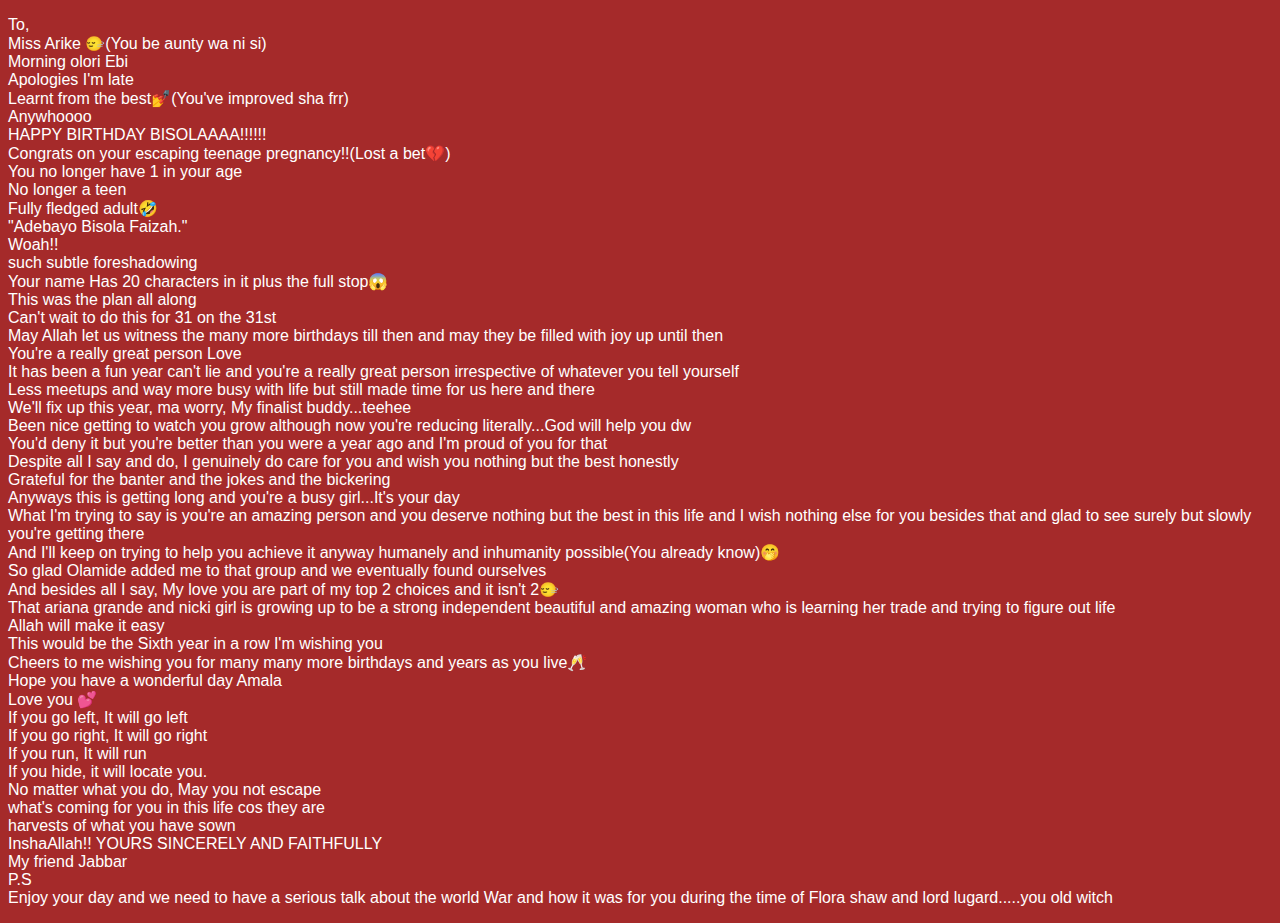
<file: index2.html>
<!DOCTYPE html>
<html lang="en">
<head>
    <meta charset="UTF-8">
    <meta name="viewport" content="width=device-width, initial-scale=1.0">
    <title>Happy Birthday</title>
    <link rel="stylesheet" type="text/css" href="styles2.css">
    <link rel="preconnect" href="https://fonts.googleapis.com">
<link rel="preconnect" href="https://fonts.gstatic.com" crossorigin>
<link href="https://fonts.googleapis.com/css2?family=Caveat:wght@400..700&family=Nunito:wght@200..1000&family=Slackey&display=swap" rel="stylesheet">
</head>
<body>
    <main >
   <p >
    To,<br>
    Miss Arike 🙂‍↔️(You be aunty wa ni si)<br>
    Morning olori Ebi<br>
    
    Apologies I'm late<br>
    Learnt from the best💅(You've improved sha frr)<br>
    
    Anywhoooo<br>
    HAPPY BIRTHDAY BISOLAAAA!!!!!!<br>
    Congrats on your escaping teenage pregnancy!!(Lost a bet💔)<br>
    You no longer have 1 in your age<br>
    No longer a teen <br>
    Fully fledged adult🤣<br>
    
    "Adebayo Bisola Faizah."<br>
    Woah!!<br>
    such subtle foreshadowing <br>
    Your name Has 20 characters in it plus the full stop😱<br>
    This was the plan all along<br>
    Can't wait to do this for 31 on the 31st<br>
    May Allah let us witness the many more birthdays till then and may they be filled with joy up until then<br>
    You're a really great person Love<br>
    
    It has been a fun year can't lie and you're a really great person irrespective of whatever you tell yourself <br>
    Less meetups and way more busy with life but still made time for us here and there<br>
    We'll fix up this year, ma worry, My finalist buddy...teehee<br>
    Been nice getting to watch you grow although now you're reducing literally...God will help you dw<br>
    You'd deny it but you're better than you were a year ago and I'm proud of you for that<br>
    Despite all I say and do, I genuinely do care for you and wish you nothing but the best honestly<br>
    Grateful for the banter and the jokes and the bickering <br>
    Anyways this is getting long and you're a busy girl...It's your day<br>
    
    What I'm trying to say is you're an amazing person and you deserve nothing but the best in this life and I wish nothing else for you besides that and glad to see surely but slowly you're getting there<br>
    And I'll keep on trying to help you achieve it anyway humanely and inhumanity possible(You already know)🤭<br>
    So glad Olamide added me to that group and we eventually found ourselves<br>
    And besides all I say, My love you are part of my top 2 choices and it isn't 2🙂‍↔️<br>
    
    That ariana grande and nicki girl is growing up to be a strong independent beautiful and amazing woman who is learning her trade and trying to figure out life<br>
    Allah will make it easy<br>
    This would be the Sixth year in a row I'm wishing you <br>
    Cheers to me wishing you for many many more birthdays and years as you live🥂<br>
    Hope you have a wonderful day Amala<br>
    Love you 💕<br>
    
    If you go left, It will go left<br>
    If you go right, It will go right<br>
    If you run, It will run<br>
    If you hide, it will locate you.<br>
    No matter what you do, May you not escape<br>
    what's coming for you in this life cos they are<br>
    harvests of what you have sown<br>
    InshaAllah!!
    
    YOURS SINCERELY AND FAITHFULLY<br>
    My friend Jabbar<br>
    
    
    P.S<br>
    Enjoy your day and we need to have a serious talk about the world War and how it was for you during the time of Flora shaw and lord lugard.....you old witch
</p> 
</main>
</body>
</html>
</file>
<file: styles2.css>
body{
    background-color: brown;
    color:white;
    font-family: 'Slackey', sans-serif;

}
div{
        display:flex;
        flex-direction: column;
        width:auto;
        gap: 1em;
        justify-content: center;
        align-items: center;
}
</file>
